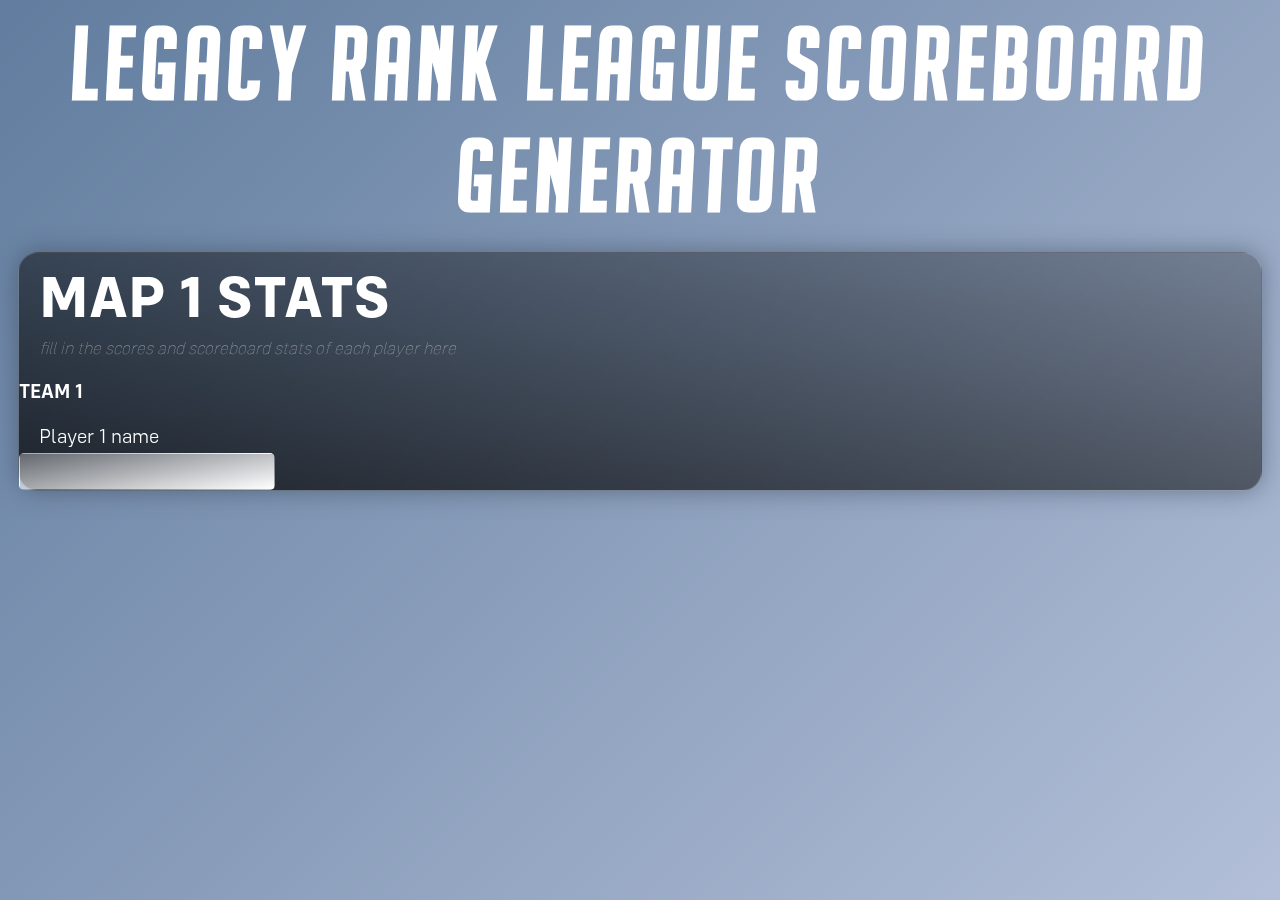
<file: index.html>
<!DOCTYPE html>
<html>
    <link rel="stylesheet" href="styles.css">
    <main>
        <h1>Legacy Rank League Scoreboard Generator</h1>
    </main>
    <div class="glass">
        <h1>MAP 1 STATS</h1>
        <p class="caption">fill in the scores and scoreboard stats of each player here</p>
        <h3>TEAM 1</h3>
        <p>Player 1 name</p>
        <input>
    </div>
    <body>

    </body>
</html>
</file>
<file: styles.css>
/* fonts */
/* Big Noodle Family */
@font-face {
    font-family: noodleNormal;
    src: url(./fonts/big-noodle-too/big_noodle_titling.ttf);
}
@font-face {
    font-family: noodleOblique;
    src: url(./fonts/big-noodle-too/big_noodle_titling_oblique.ttf);
}

/* Config Family */
@font-face {
    font-family: configBold;
    src: url(./fonts/config/Config-Bold.otf) format("opentype");
}
@font-face {
    font-family: configMedium;
    src: url(./fonts/config/Config-Medium.otf) format("opentype");
}
@font-face {
    font-family: configSemibold;
    src: url(./fonts/config/Config-SemiBold.otf) format("opentype");
}
@font-face {
    font-family: configLight;
    src: url(./fonts/config/Config-Light.otf) format("opentype");
}
@font-face {
    font-family: configThin;
    src: url(./fonts/config/Config-Thin.otf) format("opentype");
}

/* Other */
html{
    background: linear-gradient(135deg, hsl(213, 24%, 50%), rgb(179, 191, 216));
    background-size: cover;
    background-repeat: no-repeat;
    height: 100%;
}

div h1{
    font-family: configBold, serif;
    color: white; 
    font-size: 60px;
    margin: 5px 20px;
}
div h2{
    font-family: configMedium, serif;
    color: white; 
    font-size: 40px;
    margin: 15px 20px;
}
div h3{
    font-family: configSemibold, serif;
    color: white; 
    font-size: 20px;
    margin: 5x 20px;
}
div p{
    font-family: configLight, serif;
    color: white; 
    font-size: 20px;
    margin: 5px 20px;
}
.caption{
    font-family: configThin, serif;
    color: rgba(255, 255, 255, 0.5); 
    font-size: 17px;
    margin: 0px 20px 20px 20px;
    font-style: italic;
}

input{
    font-family: configThin, serif;
    padding: 5px 5px;
    border: 1px solid transparent;
    border-radius: 5px;
    background: linear-gradient(-10deg, rgb(255, 255, 255), rgba(255,255,255,0.3));
    font-size: 20px;
}

.glass{
    background: linear-gradient(10deg, rgba(0, 0, 0, 0.75), rgba(0, 0, 0, 0.25));
    backdrop-filter: blur(10px);
    /* -webkit-backdrop-filter: blur(10px); */
    border-radius: 20px;
    border: 1px solid rgba(255, 255, 255, 0.18);
    box-shadow: 0px 0px 25px hsla(213, 24%, 25%, 0.5);
    text-align: left;
    margin: 20px 10px
}

main h1{
    font-family: noodleOblique, serif;
    color: white;
    font-size: 100px;
    text-align: center;
    margin: 0 auto;
    letter-spacing: 6px;
}
</file>
